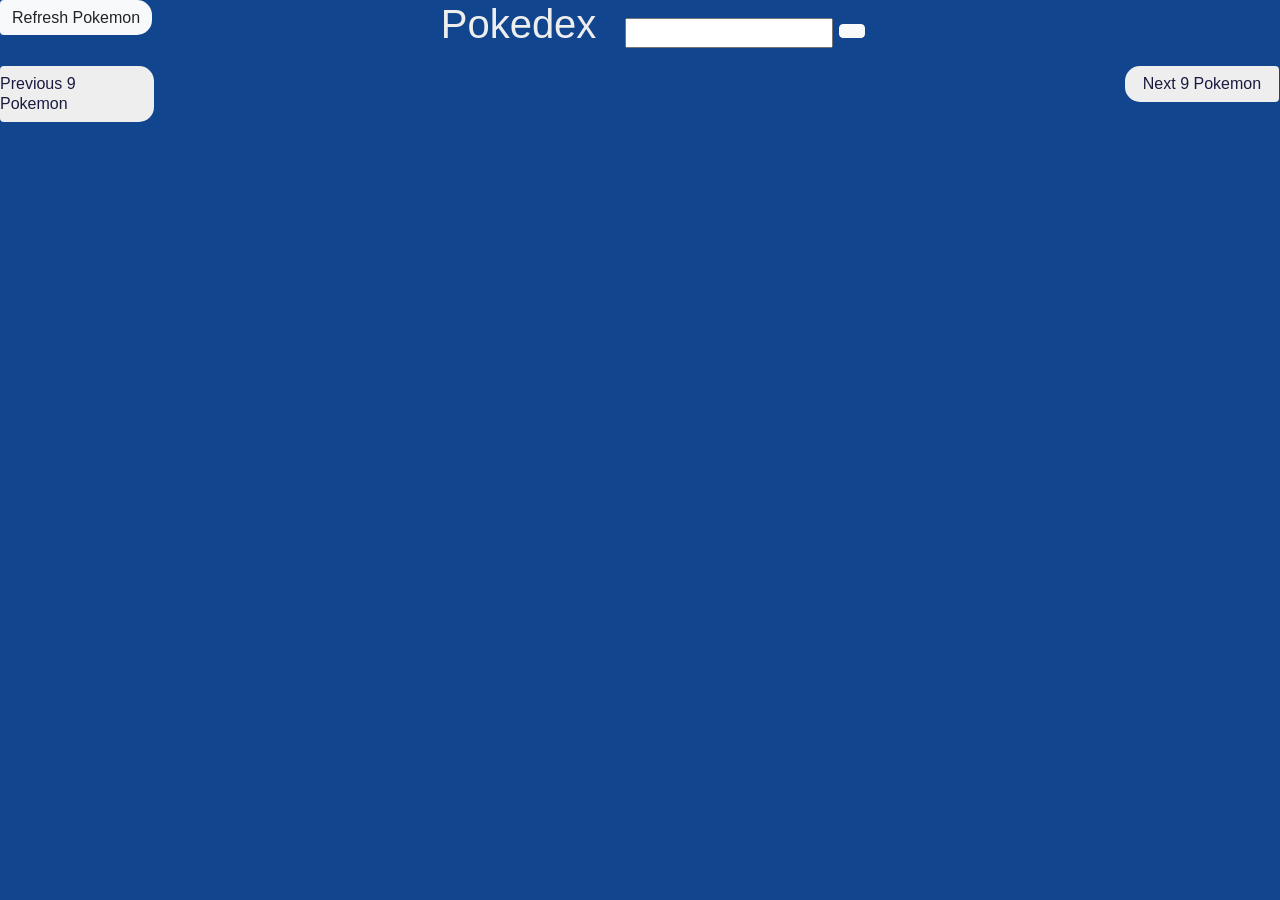
<file: index.html>
<!DOCTYPE html>
<html lang="en">
<head>
  <meta charset="UTF-8">
  <meta http-equiv="X-UA-Compatible" content="IE=edge">
  <meta name="viewport" content="width=device-width, initial-scale=1.0">
  <title>Pokedex</title>
  <link rel="stylesheet" href="https://stackpath.bootstrapcdn.com/bootstrap/4.1.3/css/bootstrap.min.css"
    integrity="sha384-MCw98/SFnGE8fJT3GXwEOngsV7Zt27NXFoaoApmYm81iuXoPkFOJwJ8ERdknLPMO" crossorigin="anonymous">
  <link rel="stylesheet" href="../css/style.css">
</head>

<body>
  <button id="refrescar" class="btn btn-light" onClick="window.location.reload();">Refresh Pokemon</button>
  
  <div class="caja">
   
    <h1 class="title">Pokedex</h1>

    <div class="searcher">
      <label id="searcherrr" for="searcher">
        <!-- Insert a Pokemon -->
      </label>
      <input id="txtPokemon" onchange="buscarPokemon()" class="search" type="text" name="searcher">
      <button id="boton" type="button" class="btn btn-light"></button>
    </div>
  </div>


  <div class="pokemon-container">

  </div>

  <nav aria-label="Page navigation example">
    <ul id="pag" class="pagination">
      <li class="page-item"><a class="page-link" href="#" id="previous">Previous 9 Pokemon</a></li>
      <li class="page-item"><a class="page-link" href="#" id="next">Next 9 Pokemon</a></li>
    </ul>
  </nav>

  <!-- <div class="filters">
    <label for="">Or Type</label>
    <input type="checkbox" name="fireType" id="">
    <label for="fireType">Fire</label>
    
    <input type="checkbox" name="waterType" id="">
    <label for="waterType">Water</label>

    <input type="checkbox" name="plantType" id="">
    <label for="plantType">Plant</label>

  </div> -->

  <script src="https://cdn.jsdelivr.net/npm/bootstrap@5.1.3/dist/js/bootstrap.bundle.min.js"
    integrity="sha384-ka7Sk0Gln4gmtz2MlQnikT1wXgYsOg+OMhuP+IlRH9sENBO0LRn5q+8nbTov4+1p"
    crossorigin="anonymous"></script>
  <script src="../script/main.js"></script>
</body>

</html>
</file>
<file: css/style.css>
body{
    background-color:#11468F;
    color:  #EEEEEE;
}

.caja{
    display: flex;
    justify-content: center;
    flex-direction: row;

    margin-left: 0%;
}

.title{
    text-align: center;
}

#txtPokemon{
    margin-left: 10%;
    margin-top: 7.5%;
}

/* #searcherrr{
    color: black;
    position: absolute;
    margin-left: 2%;
    margin-top: 1.5%
} */

#boton{
    margin-left: 100%;
    margin-top: -25%;
}
/* .filters{
    display: flex;
    flex-direction: row;
    justify-content: center;

    margin-top: 2.5%;
} */

#refrescar{
   position: absolute;
    /* margin-top: 1%; */
    height: 35px;
    
    border: 0px ;
    border-top-right-radius: 15px;
    border-bottom-right-radius: 15px;
}

.imgPoke{
    height: -2100px;
    width: -2000px;  /*tengo que hacer esto mas chico de alguna manera */
}

.pokemon-block{
    background-color: #be3c3c;
    width: 50%;
    height: 90%;
    text-align: center;
    
    border-radius: 25px;
    margin-bottom: 20px;   
}

.pokemon-container {
    display: grid;
    justify-content: space-between;
    height: -2002px;
    width: -2002px;
    grid-template-columns: 38% 38% 38%;
    gap: 0px;
    width: 80%;
    height: 90%;
    margin-left: 12%;
    margin-right: 12%;
   
  }

  .pokemon-block{
    margin-top: 0px;
    margin-bottom: 0px;
  }

  #pag{
    display: flex;
    justify-content: space-between;
    margin-top: -5%;
  }

  #next{
    width: 12%;
  
    background-color: #EEEEEE;
    color: #1A1A40;
    border: 0px ; 
    border-top-left-radius: 15px;
    border-bottom-left-radius: 15px;
    display: flex;
    justify-content: center;

    position: absolute;
    margin-left: -12.1%;
    margin-top: 4.5%;
  }

  #previous{
    width: 12%;

    background-color: #EEEEEE;
    color: #1A1A40;
    border: 0px ;
    border-top-right-radius: 15px;
    border-bottom-right-radius: 15px;

    display: flex;
    justify-content: center;
    position: absolute;
    margin-top: 4.5%;

    padding-left: 0px;
  }
</file>
